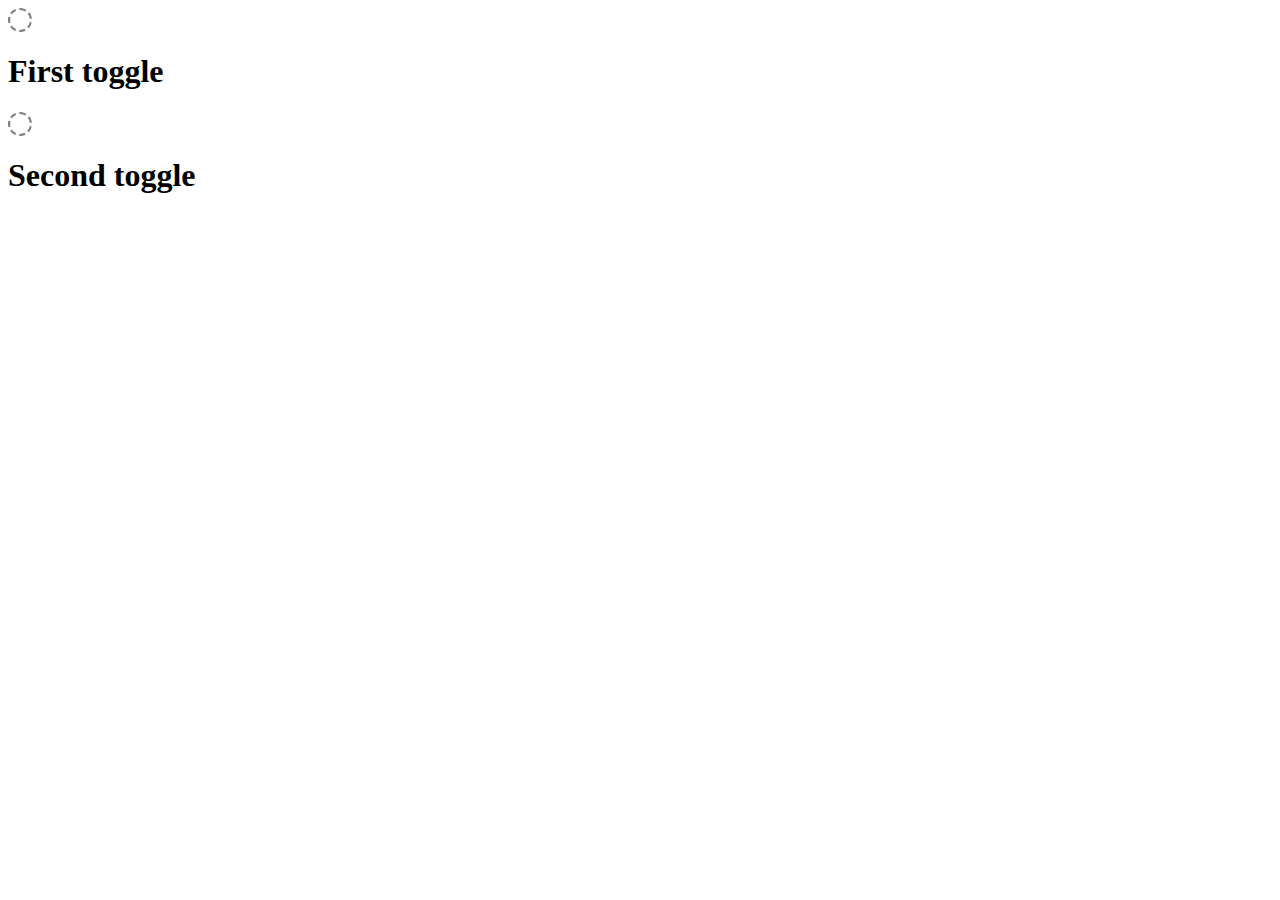
<file: test.html>
<!DOCTYPE html>
<html lang="en">

<head>
    <meta charset="UTF-8">
    <meta name="viewport" content="width=device-width, initial-scale=1.0">
    <style>
        /* Add your CSS styles here */
        .check {
            /* height: 4em; */
            position: relative;
        }

        .unchecked-circle {
            width: 20px;
            height: 20px;
            border-radius: 50%;
            border: 2px dashed grey;
            cursor: pointer;
        }

        .unchecked-circle:hover {
            width: 20px;
            height: 20px;
            border-radius: 50%;
            border: 2px solid grey;
        }

        .unchecked-circle:active {
            background-color: grey;
        }
    </style>
</head>

<body>
    <!-- Unchecked SVG -->
    <div>
        <div class="check" id="check">
            <div class="unchecked-circle" id="checkbox"></div>
        </div>
        <h1>First toggle</h1>
    </div>
    <div>
        <div class="check" id="check">
            <div class="unchecked-circle" id="checkbox"></div>
        </div>
        <h1>Second toggle</h1>
    </div>



    <script>
        var uncheckedCircleParentElement = document.getElementById("check");

        const svgs = [
            `<svg width="24" height="24" viewBox="0 0 24 24" fill="none" xmlns="http://www.w3.org/2000/svg">
        <path
            d="M22.0004 12C22.0004 13.9778 21.4139 15.9112 20.3151 17.5557C19.2162 19.2002 17.6545 20.4819 15.8272 21.2388C13.9999 21.9957 11.9893 22.1937 10.0495 21.8079C8.10965 21.422 6.32782 20.4696 4.9293 19.0711C3.53077 17.6725 2.57837 15.8907 2.19251 13.9509C1.80666 12.0111 2.00469 10.0004 2.76157 8.17317C3.51845 6.3459 4.80017 4.78412 6.44466 3.6853C8.08916 2.58649 10.0226 2 12.0004 2"
            stroke="#1C181D" stroke-width="2.08333" stroke-linecap="round" stroke-linejoin="round" />
    </svg>`,

            `<svg width="24" height="24" viewBox="0 0 24 24" fill="none" xmlns="http://www.w3.org/2000/svg">
        <path
            d="M11.9996 2C13.9774 2 15.9108 2.58649 17.5553 3.6853C19.1998 4.78412 20.4816 6.3459 21.2384 8.17316C21.9953 10.0004 22.1933 12.0111 21.8075 13.9509C21.4216 15.8907 20.4692 17.6725 19.0707 19.0711C17.6722 20.4696 15.8903 21.422 13.9505 21.8079C12.0107 22.1937 10.0001 21.9957 8.1728 21.2388C6.34554 20.4819 4.78375 19.2002 3.68494 17.5557C2.58612 15.9112 1.99963 13.9778 1.99963 12"
            stroke="#1C181D" stroke-width="2.08333" stroke-linecap="round" stroke-linejoin="round" />
    </svg>`,

            `<svg width="24" height="24" viewBox="0 0 24 24" fill="none" xmlns="http://www.w3.org/2000/svg">
        <ellipse opacity="0.6" cx="7.00008" cy="7.00004" rx="7.00008" ry="7.00004"
            transform="matrix(0.526082 -0.850434 0.850437 0.526077 2.36414 14.2701)" fill="#1C181D" stroke="#1C181D"
            stroke-width="1.45835" stroke-linecap="round" stroke-linejoin="round" />
        <g opacity="0.6">
            <path fill-rule="evenodd" clip-rule="evenodd"
                d="M11.7757 7.89535C12.0109 7.83993 12.2465 7.98566 12.3019 8.22085L13.5318 13.4402C13.5872 13.6754 13.4415 13.9109 13.2063 13.9663L10.5966 14.5813C10.3614 14.6367 10.1258 14.491 10.0704 14.2558C10.015 14.0206 10.1607 13.785 10.3959 13.7296L12.5798 13.215L11.4502 8.42154C11.3948 8.18635 11.5406 7.95077 11.7757 7.89535Z"
                fill="white" />
        </g>
    </svg>`, ` <svg class="checkedbox pointer" tabindex="0" id="dropdown-checkbox-checked" width="24" height="24"
        viewBox="0 0 24 24" fill="none" xmlns="http://www.w3.org/2000/svg">
        <circle cx="12" cy="12" r="10" fill="#303030"></circle>
        <path
            d="M17.2738 8.52629C17.6643 8.91682 17.6643 9.54998 17.2738 9.94051L11.4405 15.7738C11.05 16.1644 10.4168 16.1644 10.0263 15.7738L7.3596 13.1072C6.96908 12.7166 6.96908 12.0835 7.3596 11.693C7.75013 11.3024 8.38329 11.3024 8.77382 11.693L10.7334 13.6525L15.8596 8.52629C16.2501 8.13577 16.8833 8.13577 17.2738 8.52629Z"
            fill="#fff"></path>
    </svg>`
        ];
        let currentSvgIndex = 0;
        let isLooping = false;
        let s = 0;

        // Function to display the current SVG
        function displayCurrentSvg() {
            // uncheckedCircleParentElement.innerHTML = `<div class="circc" id="checkbox"></div>`;
            document.getElementById("check").innerHTML = svgs[currentSvgIndex];
        }

        // Function to handle the loop
        function loop() {
            if (isLooping) {
                displayCurrentSvg();
                currentSvgIndex = (currentSvgIndex + 1) % svgs.length;
                setTimeout(loop, 200); // Repeat the loop after 2 seconds
            }
        }

        // Function to stop the loop
        function stopLoop() {
            isLooping = false;
            const checkedSVG = document.getElementById("dropdown-checkbox-checked");


            checkedSVG.addEventListener("click", () => {
                s--;
                console.log(s);
                console.log("yes");
                uncheckedCircleParentElement.style.background = "green"
                uncheckedCircleParentElement.innerHTML = `<div class="unchecked-circle" id="checkbox"></div>`;
            });
        }

        uncheckedCircleParentElement.addEventListener("click", (event) => {
            if (event.target.classList.contains("unchecked-circle")) {
                s++;
                console.log(s);
                isLooping = true;
                loop();
                setTimeout(stopLoop, svgs.length * 200);
                uncheckedCircleParentElement.style.background = "red"
            }
        });
    </script>

</body>

</html>
</file>
